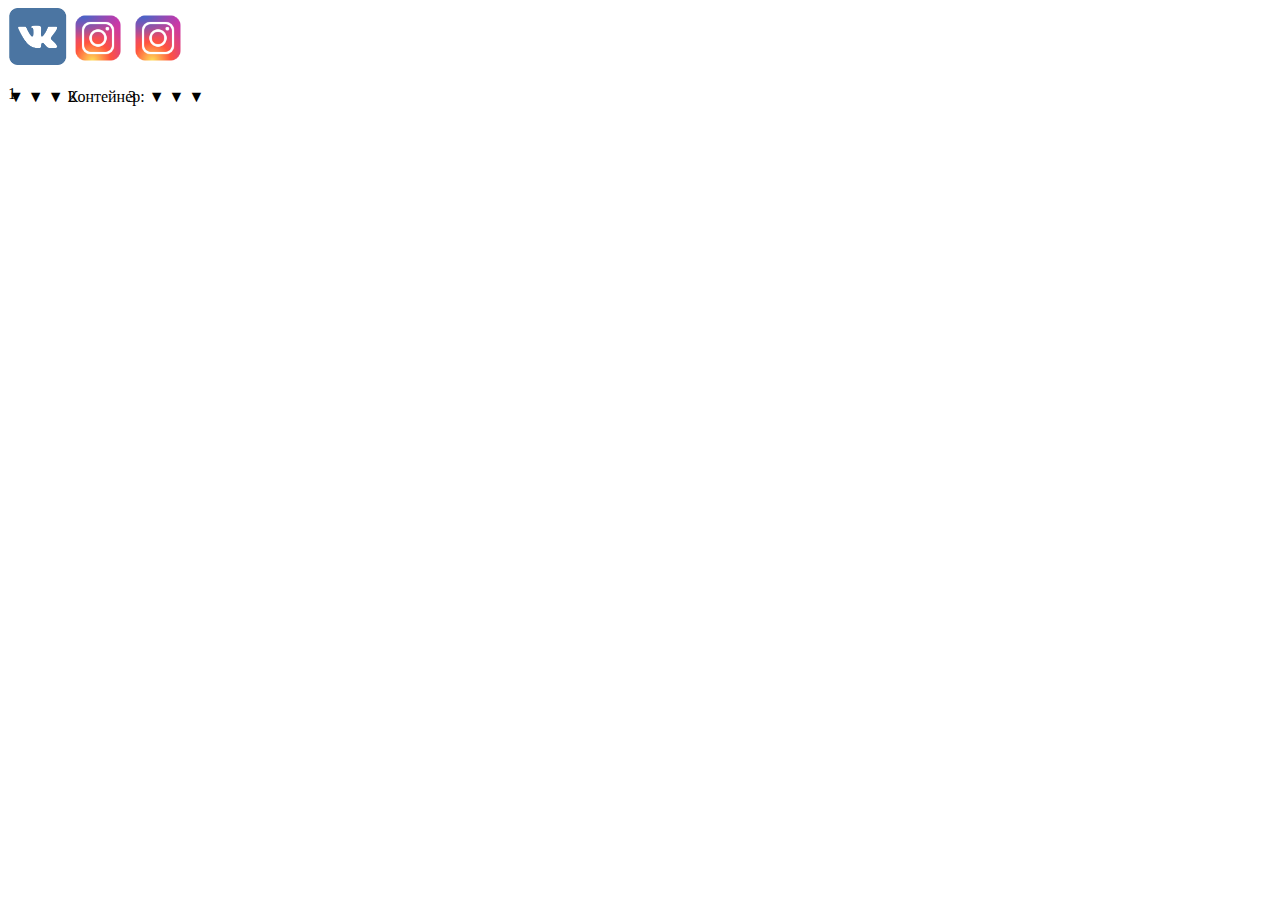
<file: Drag/index.html>
<!DOCTYPE HTML>
<html>

<head>
  <meta charset="UTF-8">
  <script src="https://cdn.polyfill.io/v1/polyfill.js?features=Element.prototype.closest"></script> 
  <link rel="stylesheet" href="style.css"> 
</head>

<body>

  <div style="height:64px" id="container" class="container">
    <div class="draggable">
      <img src="Images/1.png" width="60px">
      <p>1</p>
    </div>
    <div class="draggable">
      <img src="Images/2.png" width="60px">
      <p>2</p>
    </div>
    <div class="draggable">
      <img src="Images/2.png" width="60px">
      <p>3</p>
    </div>
    
    
  </div>

  <p>  ▼  ▼  ▼   Контейнер:   ▼  ▼  ▼  </p>


	<div class="primer1">
		<div class="block droppable"></div>
	</div>

<script src="DragManager.js"></script> 
<script src="script.js"></script>
</body>

</html>
</file>
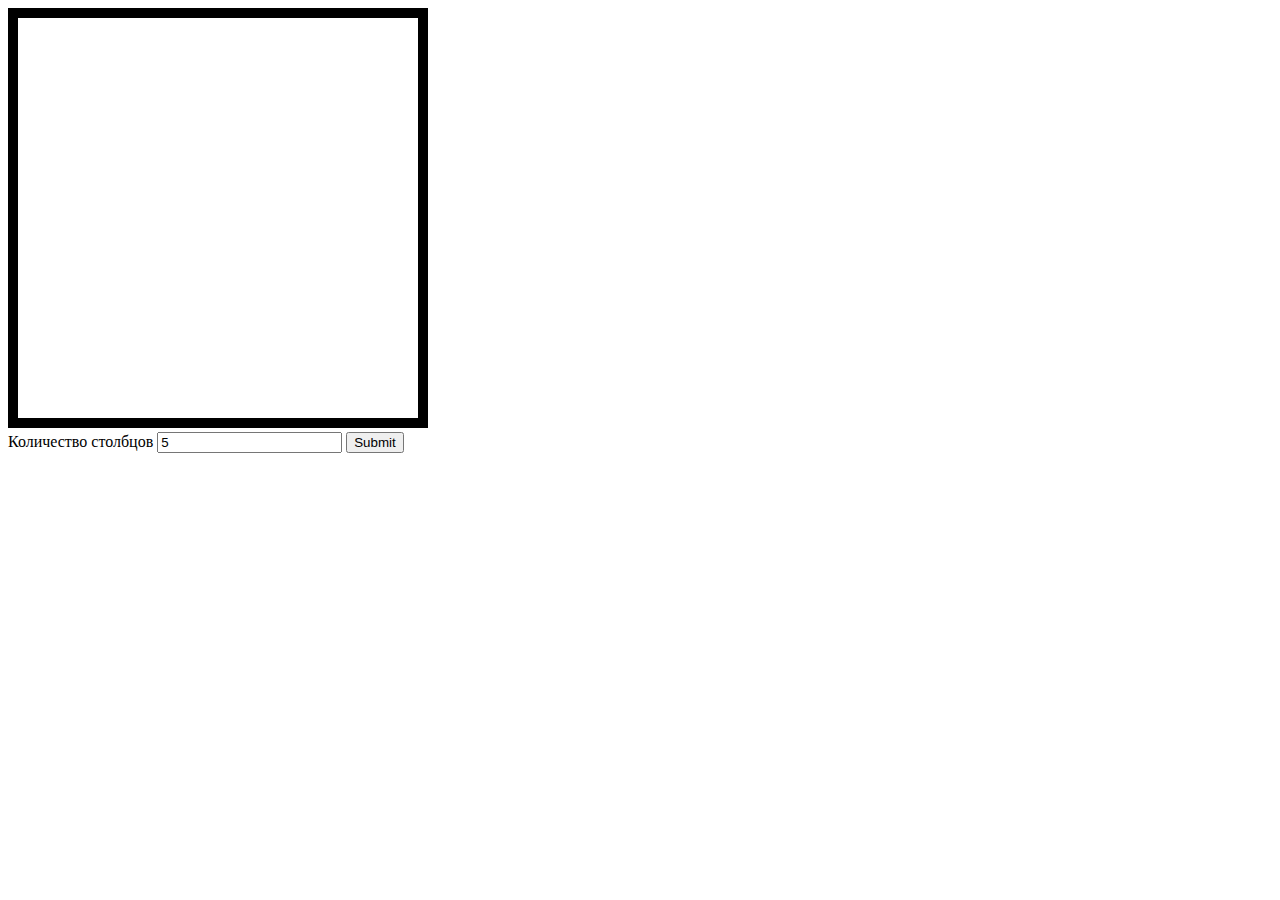
<file: Canvas/Canvas.html>
<!DOCTYPE html>
<html lang="en">
<head>
    <meta charset="UTF-8">
    <meta http-equiv="X-UA-Compatible" content="IE=edge">
    <meta name="viewport" content="width=device-width, initial-scale=1.0">
    <title>Document</title>
</head>
<body>
    <canvas id = "squareCanvas" width="400" height="400" style="border:10px solid #000"></canvas>
    <form>
        <label for="col">Количество столбцов
            <input type="number" name="col" id="col" value="5">
        </label>
        <input type="submit" onclick="Canvas()">
    </form>
    <script>

            function Canvas(){
            var x = document.getElementById("col").value;
            let art = document.getElementById("squareCanvas");
                let stylish = art.getContext("2d");
            for (let i = 0; i < x; i++) {
                stylish.fillStyle = "#529";
                var rand = Math.random() * (150 - 25) + 25;
                stylish.fillRect(25 * x, 400-rand,25,rand);
                
                
                
            }
            
        }
        
        
    </script>
    
    
</body>
</html>
</file>
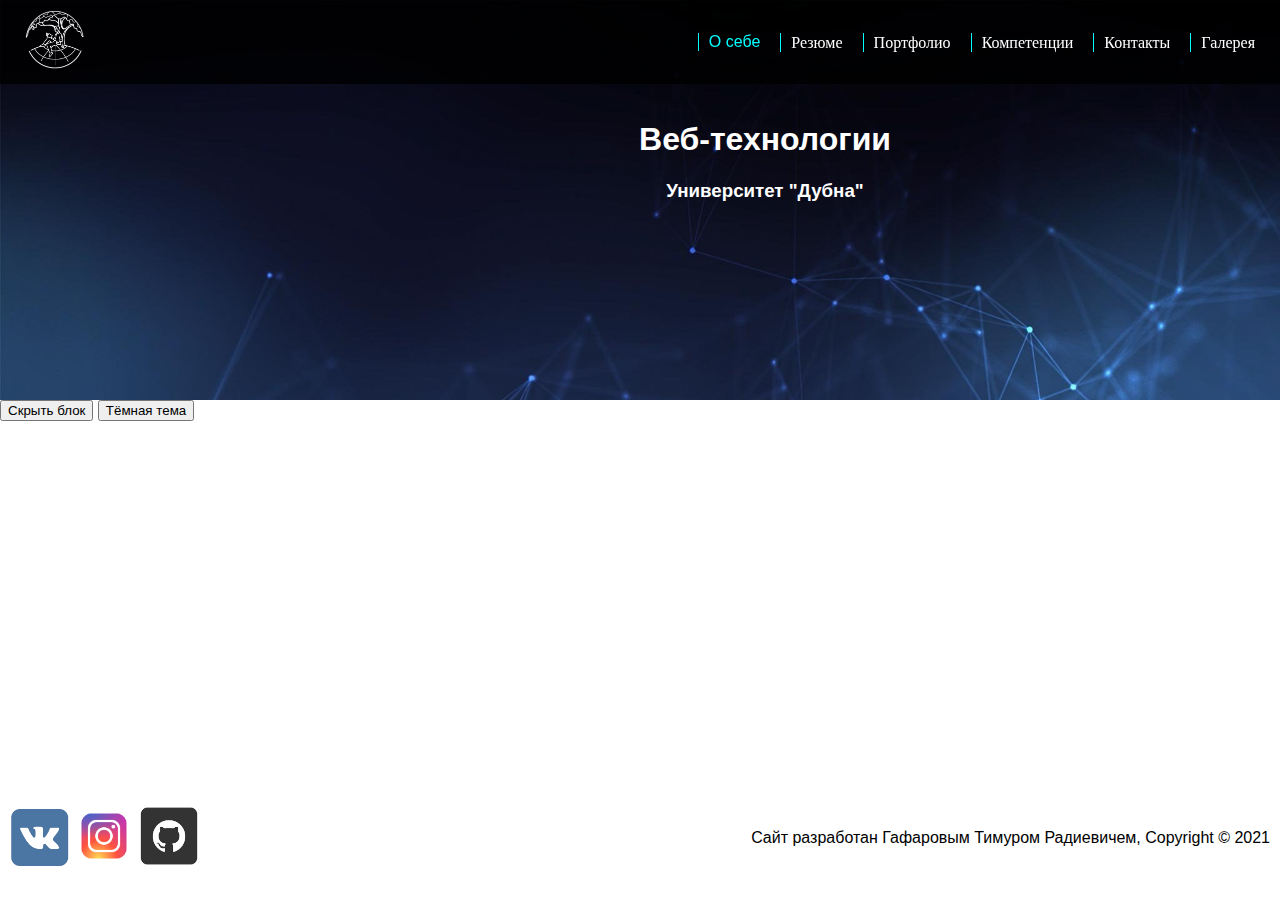
<file: Pages/About.html>
<!DOCTYPE html>
<html lang="ru">
<head>
    <meta charset="UTF-8">
    <title>About</title>
    <link href="Styles/style.css" rel="stylesheet" type="text/css">
    
</head>
<body onload="isDarkTheme('footer');">
    <script>function ShowBlock() {
        document.getElementById('menu').style.display = none;
      }</script>
    <article>
        <h1 class = "header__title">Веб-технологии</h1>
        <h3 class="header__title">Университет "Дубна"</h3>
    </article>
    <div class="menu" id="menu">

        <div class="menu__logo"><img src="Images/About/Logo.png" alt="logo" width="60"></div>
        <div class="menu__links">
            <div class="menu__links__item"><div class="menu__link__chosen" href="index.html">О себе</div></div>
            <div class="menu__links__item"><a class="menu__link" href="resume.html">Резюме</a></div>
                <div class="menu__links__item"><a class="menu__link" href = "portfolio.html">Портфолио</a></div>
            <div class="menu__links__item"><a class="menu__link" href="competence.html">Компетенции</a></div>
            <div class="menu__links__item"><a class="menu__link" href="contacts.html">Контакты</a></div>
            <div class="menu__links__item">
                <a class="menu__link" href="gallery.html">Галерея</a>
            </div>
        </div>
    </div>

    <button onclick="openbox('menu')">Скрыть блок</button>
    <button onclick="DarkTheme('footer')">Тёмная тема</button>
    <footer class = "footer__original down" id = "footer">
        <div class = "footer__original__icons" >
            <a href="https://vk.com/timon___timon"><img src="Images/Footer/1.png" alt="logo" width="60"></a>
            <a href=""><img src="Images/Footer/2.png" alt="logo" width="60"></a>
            <a href=""><img src="Images/Footer/3.png" alt="logo" width="60"></a>
        </div>
        <div >Сайт разработан Гафаровым Тимуром Радиевичем, Copyright © 2021</div>
    </footer>

    <script src = "Scripts/javascript.js"></script>
    <script src = "Scripts/cookies.js"></script>
</body>
</html>
</file>
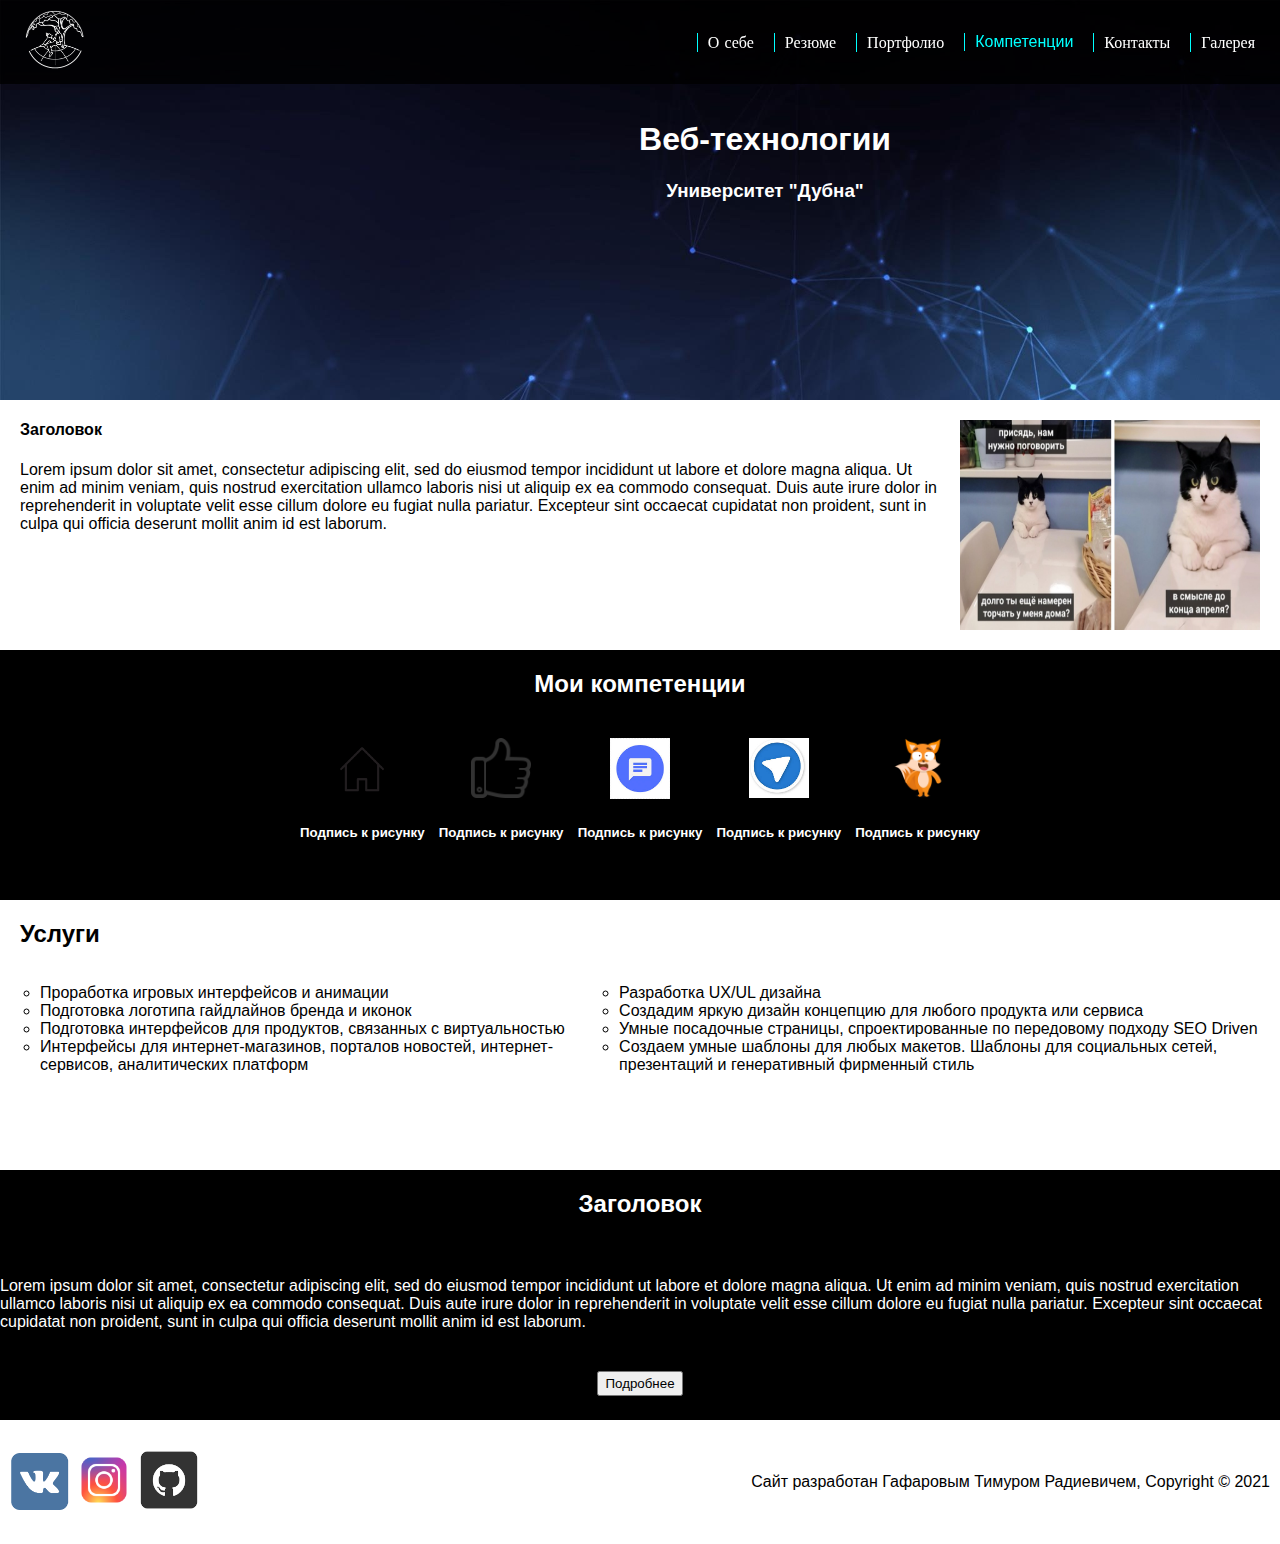
<file: Pages/competence.html>
<!DOCTYPE html>
<html lang="en">
<head>
    <meta charset="UTF-8">
    <meta http-equiv="X-UA-Compatible" content="IE=edge">
    <meta name="viewport" content="width=l, initial-scale=1.0">
    <title>Компетенции</title>
    <link href="Styles/style.css" rel="stylesheet" type="text/css"/>
</head>
<body>

    <article>
        <h1 class = "header__title">Веб-технологии</h1>
        <h3 class="header__title">Университет "Дубна"</h3>
    </article>

    <div class="menu">
        <div class="menu__logo"><img src="Images/About/Logo.png" alt="logo" width="60"></div>
        <div class="menu__links">
            
            <div class="menu__links__item">
                <a class="menu__link" href="About.html">О себе</a>
            </div>
            
            <div class="menu__links__item">
                <a class="menu__link" href="resume.html">Резюме</a>
            </div>
            
            <div class="menu__links__item">
                <a class="menu__link" href="portfolio.html">Портфолио</a>
            </div>

            <div class="menu__links__item">
                <div class="menu__link__chosen">Компетенции</div>
            </div>
            
            <div class="menu__links__item">
                <a class="menu__link" href="contacts.html">Контакты</a>
            </div>
            <div class="menu__links__item">
                <a class="menu__link" href="gallery.html">Галерея</a>
            </div>
        </div>
    </div>

    <div class="paragraph__comp">
        <div class="paragraph__text">
            <h4>Заголовок</h4>
            <p>Lorem ipsum dolor sit amet, consectetur adipiscing elit, sed do eiusmod tempor incididunt ut labore et dolore magna aliqua. Ut enim ad minim veniam, quis nostrud exercitation ullamco laboris nisi ut aliquip ex ea commodo consequat. Duis aute irure dolor in reprehenderit in voluptate velit esse cillum dolore eu fugiat nulla pariatur. Excepteur sint occaecat cupidatat non proident, sunt in culpa qui officia deserunt mollit anim id est laborum.</p>
        </div>
        <img class="paragraph__img right" src="Images/Competence/Paragraph.jpg"/>
    </div>    
    
    <div class="competences">
        <h2>Мои компетенции</h2>
        <div class = "competences__content">
            <div class="competences__item">
                <img class = competences__img src="Images/Competence/1.png" alt="logo" width="60">
                <h5>Подпись к рисунку</h5>
            </div>
            <div class="competences__item">
                <img class = competences__img src="Images/Competence/2.png" alt="logo" width="60">
                <h5>Подпись к рисунку</h5>
            </div>
            <div class="competences__item">
                <img class = competences__img src="Images/Competence/3.png" alt="logo" width="60">
                <h5>Подпись к рисунку</h5>
            </div>
            <div class="competences__item">
                <img class = competences__img src="Images/Competence/4.png" alt="logo" width="60">
                <h5>Подпись к рисунку</h5>
            </div>
            <div class="competences__item">
                <img class = competences__img src="Images/Competence/5.png" alt="logo" width="60">
                <h5>Подпись к рисунку</h5>
            </div>
        </div>
    </div>

    <div class="services">
        <h2 class = "services__header">Услуги</h2>
        <div class="services__content">
            <ul class="services__list">
                <li>Проработка игровых интерфейсов и анимации</li>
                <li>Подготовка логотипа гайдлайнов бренда и иконок</li>
                <li>Подготовка интерфейсов для продуктов, связанных с виртуальностью</li>
                <li>Интерфейсы для интернет-магазинов, порталов новостей, интернет-сервисов, аналитических платформ</li>
            </ul>
            <ul class="services__list">
                <li>Разработка UX/UL дизайна</li>
                <li>Создадим яркую дизайн концепцию для любого продукта или сервиса</li>
                <li>Умные посадочные страницы, спроектированные по передовому подходу SEO Driven</li>
                <li>Создаем умные шаблоны для любых макетов. Шаблоны для социальных сетей, презентаций и генеративный фирменный стиль</li>
            </ul>
        </div>
    </div>
    
    <div class="more">
        <h2  class = "more__header">Заголовок</h2>
        <p class = "more__text">Lorem ipsum dolor sit amet, consectetur adipiscing elit, sed do eiusmod tempor incididunt ut labore et dolore magna aliqua. Ut enim ad minim veniam, quis nostrud exercitation ullamco laboris nisi ut aliquip ex ea commodo consequat. Duis aute irure dolor in reprehenderit in voluptate velit esse cillum dolore eu fugiat nulla pariatur. Excepteur sint occaecat cupidatat non proident, sunt in culpa qui officia deserunt mollit anim id est laborum.</p>
        <button class="more__button">Подробнее</button>
    </div>

    <footer class = "footer__original">
        <div class = "footer__original__icons">
            <a href="https://vk.com/timon___timon"><img src="Images/Footer/1.png" alt="logo" width="60"></a>
            <a href=""><img src="Images/Footer/2.png" alt="logo" width="60"></a>
            <a href=""><img src="Images/Footer/3.png" alt="logo" width="60"></a>
        </div>
        <div class = "footer__sign">Сайт разработан Гафаровым Тимуром Радиевичем, Copyright © 2021</div>
    </footer>
</body>
</html>
</file>
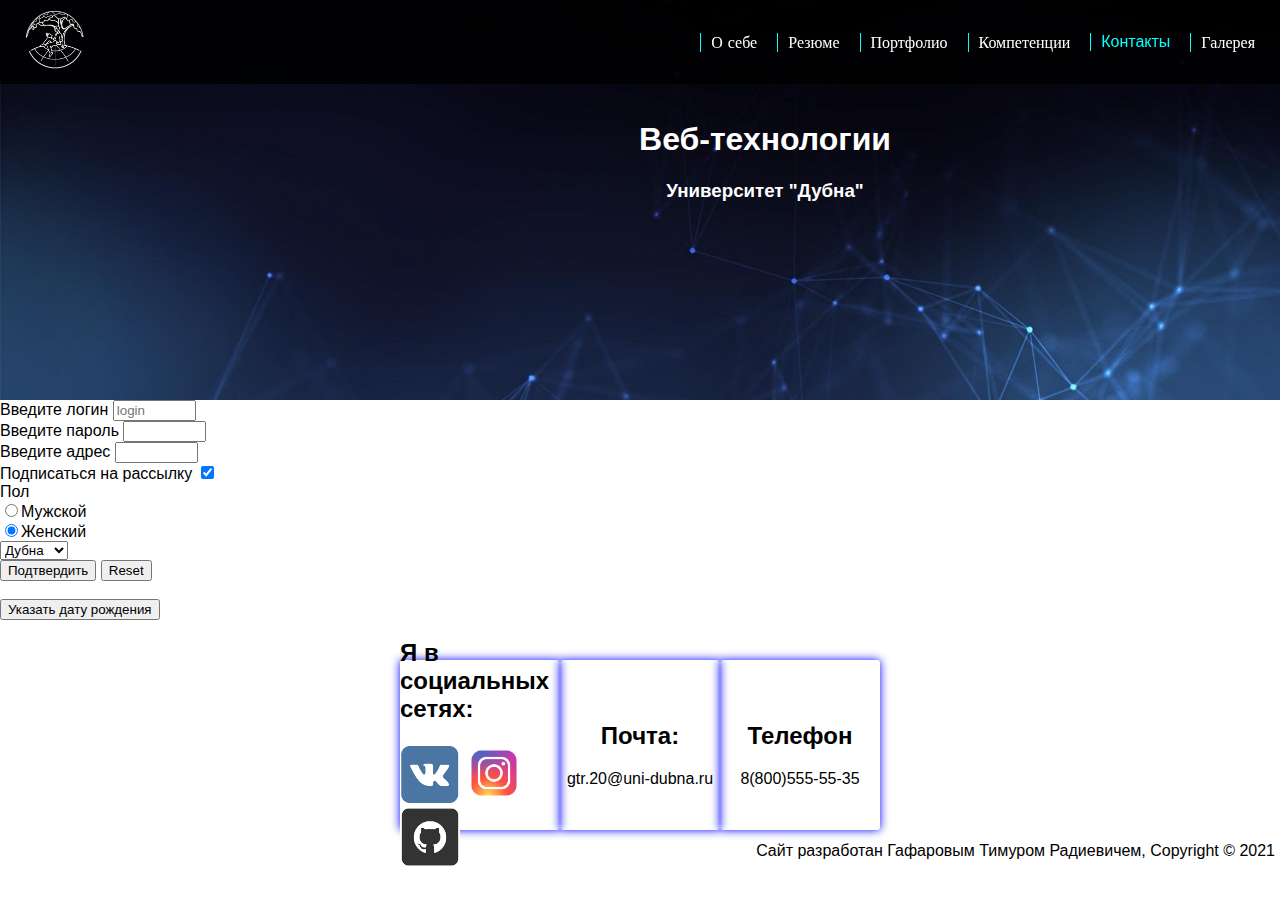
<file: Pages/contacts.html>
<!DOCTYPE html>
<html lang="en">
<head>
    
    <meta charset="UTF-8">
    <title>Document</title>
    <link href="Styles/style.css" rel="stylesheet" type="text/css"/>
</head>
<body>
    <article>
        <h1 class = "header__title">Веб-технологии</h1>
        <h3 class="header__title">Университет "Дубна"</h3>
    </article>
    
    <div class="menu">
        
        <div class="menu__logo"><img src="Images/About/Logo.png" alt="logo" width="60"></div>
        <div class="menu__links">
            
            <div class="menu__links__item">
                <a class="menu__link" href="About.html">О себе</a>
            </div>
            
            <div class="menu__links__item">
                <a class="menu__link" href="resume.html">Резюме</a>
            </div>
            
            <div class="menu__links__item">
                <a class="menu__link" href="portfolio.html">Портфолио</a>
            </div>

            <div class="menu__links__item">
                <a class="menu__link" href="competence.html">Компетенции</a>
            </div>
            
            <div class="menu__links__item">
                <div class="menu__link__chosen">Контакты</div>
            </div>
            
            <div class="menu__links__item">
                <a class="menu__link" href="gallery.html">Галерея</a>
            </div>
        </div>
    </div>

    
    <form action="javascript:reg()" method="GET" name="registr">
        <label for="login">Введите логин
            <input type="text" id = "login" name = "login" placeholder="login" size = "10" pattern=[a-zA-Z]+ required>
        </label><br>
        <label for = "password">Введите пароль
            <input type="password" id="password" name="pas" size="10" pattern=[a-zA-Z0-9]+ required>
        </label><br>
        <label for="email">Введите адрес
            <input type="email" id="email" name="email" size="10" required>
        </label><br>
        <label for="mailing">Подписаться на рассылку
            <input type="checkbox" id = "mailing" name="mailing" value="mailing_true"checked>
        </label><br>
        Пол<br>
        <label for="gender_m"><input type="radio" id="gender_m" name="gender" value="m"checked>Мужской</label><br>
        <label for="gender_w"><input type="radio" id="gender_w" name="gender" value="w"checked>Женский</label><br>

        <select name="city">Укажите город
            <option value="Dubna">Дубна</option>
            <option value="Ufa">Уфа</option>
            <option value="Moscow">Москва</option>
            
        </select>
        <br>
        
        
        
        <input type="submit" value="Подтвердить">
        <input type="reset">
        <div id = "render_registr"></div>
        <br>    
    </form>
    

    <button id="render_birthday">Указать дату рождения</button>
    <br>
    <div id = "form_birthday"></div>

    
    
    
    <footer class = "footer__contacts">
        
        <div class="footer__contacts__content">
            <div class="footer__frame">
                <h2>Я в социальных сетях:</h2>
                <div>
                    <a href="https://vk.com/timon___timon"><img src="Images/Footer/1.png" alt="logo" width="60"></a>
                    <a href=""><img src="Images/Footer/2.png" alt="logo" width="60"></a>
                    <a href=""><img src="Images/Footer/3.png" alt="logo" width="60"></a>
                </div>
            </div>

            <div class="footer__frame">
                <h2 class="footer__header">
                    Почта:
                </h2>
                <div class="footer__contacts__text">
                    gtr.20@uni-dubna.ru
                </div>
            </div>

            <div class="footer__frame">
                <h2 class="footer__header">
                    Телефон
                </h2>
                <div class="footer__contacts__text">
                    8(800)555-55-35
                </div>
            </div>
        </div>
        <div class = "footer__sign contacts">Сайт разработан Гафаровым Тимуром Радиевичем, Copyright © 2021</div>
    </footer>
    
</body>
<script src = "Scripts/javascript.js"></script>
</html>
</file>
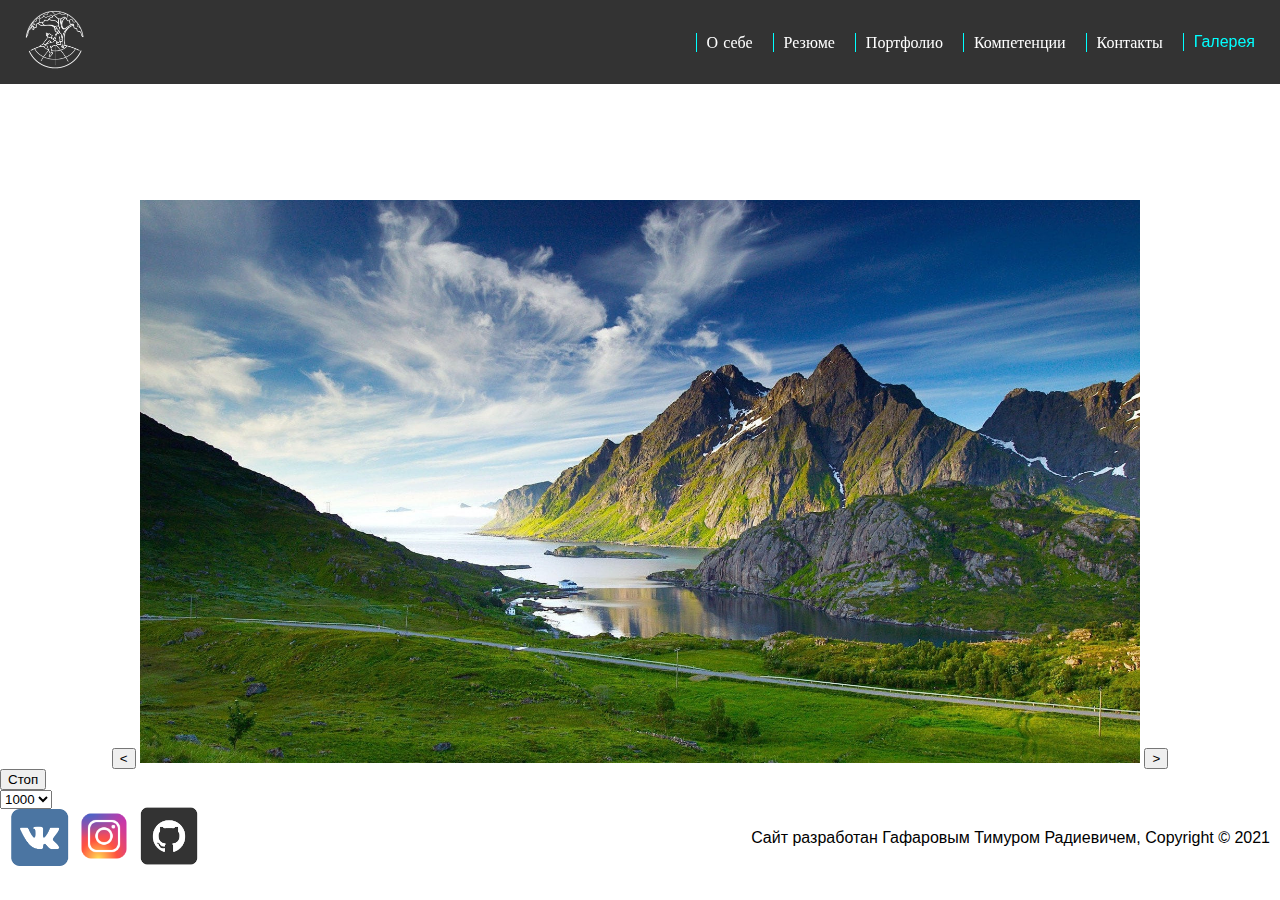
<file: Pages/gallery.html>
<!DOCTYPE html>
<html lang="en">
<head>
    <meta charset="UTF-8">
    <title>Портфолио</title>
    <link href="Styles/style.css" rel="stylesheet" type="text/css"/>
</head>
<body class="gallery__body" onload="imag()">

    <div class="menu">
        
        <div class="menu__logo"><img src="Images/About/Logo.png" alt="logo" width="60"></div>
        <div class="menu__links">
            <div class="menu__links__item">
                <a class="menu__link" href="About.html">О себе</a>
            </div>
            <div class="menu__links__item"><a class="menu__link" href="resume.html">Резюме</a></div>
                <div class="menu__links__item"><a class="menu__link" href="portfolio.html">Портфолио</a></div>
            <div class="menu__links__item"><a class="menu__link" href="competence.html">Компетенции</a></div>
            <div class="menu__links__item"><a class="menu__link" href="contacts.html">Контакты</a></div>
            <div class="menu__links__item">
                <div class="menu__link__chosen">Галерея</div>
            </div>
        </div>
    </div>

    <div class = "photo">
        <div class="flex__container">
            <button onclick="left();" id = "left"> < </button>
            <img class="img__gallery" id = "img__gallery">
            <button onclick="right();" id="right"> > </button>
        </div>
    </div>
    <button onclick="mult();" id = "start__stop">Стоп</button>
    
    <form>
        <select name = "size" onchange = "resize();" id = "size">
            <option value="700">700</option>
            <option value="800">800</option>00</option>
            <option value="900">900</option>
            <option value="1000" selected>1000</option>
        </select>
    </form>

    <footer class = "footer__original down">
        <div class = "footer__original__icons">
            <a href="https://vk.com/timon___timon"><img src="Images/Footer/1.png" alt="logo" width="60"></a>
            <a href=""><img src="Images/Footer/2.png" alt="logo" width="60"></a>
            <a href=""><img src="Images/Footer/3.png" alt="logo" width="60"></a>
        </div>
        <div>Сайт разработан Гафаровым Тимуром Радиевичем, Copyright © 2021</div>
    </footer>
<script src = "Scripts/javascript.js"></script>
</body>
</html>
</file>
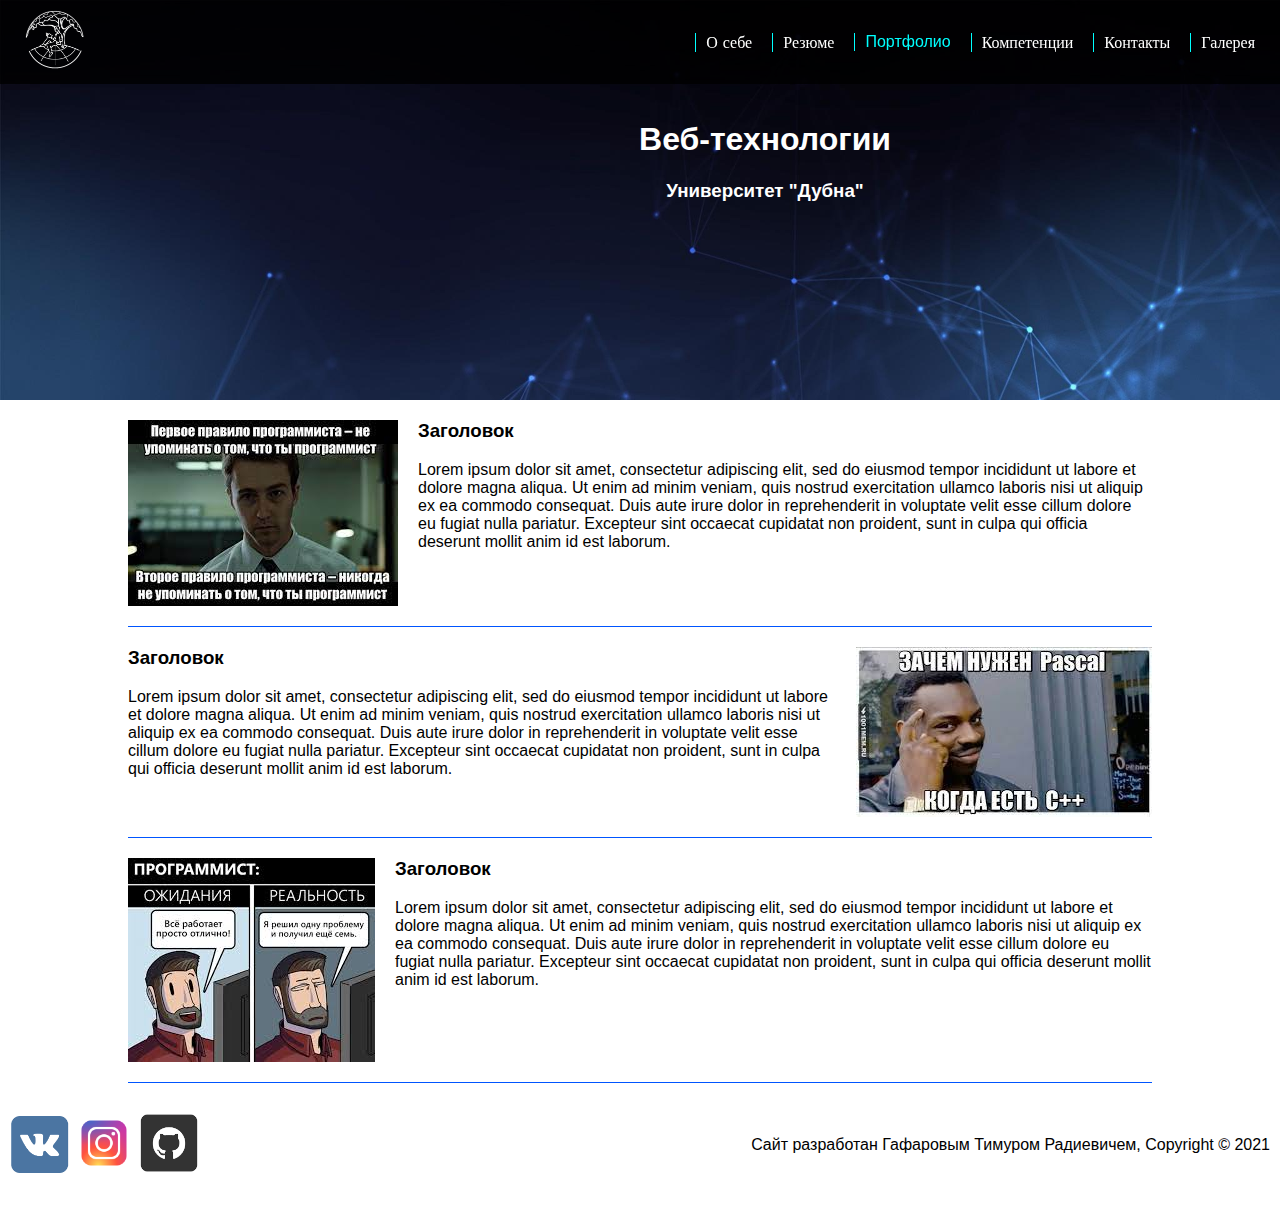
<file: Pages/portfolio.html>
<!DOCTYPE html>
<html lang="ru">
<head>
    <meta charset="UTF-8">
    <title>Портфолио</title>
    <link href="Styles/style.css" rel="stylesheet" type="text/css"/>
</head>
<body>
    
    <article>
        <h1 class = "header__title">Веб-технологии</h1>
        <h3 class="header__title">Университет "Дубна"</h3>
    </article>

    <div class="menu">
        
        <div class="menu__logo"><img src="Images/About/Logo.png" alt="logo" width="60"></div>
        <div class="menu__links">
            <div class="menu__links__item">
                <a class="menu__link" href="About.html">О себе</a>
            </div>
            <div class="menu__links__item"><a class="menu__link" href="resume.html">Резюме</a></div>
                <div class="menu__links__item"><div class="menu__link__chosen">Портфолио</div></div>
            <div class="menu__links__item"><a class="menu__link" href="competence.html">Компетенции</a></div>
            <div class="menu__links__item"><a class="menu__link" href="contacts.html">Контакты</a></div>
            <div class="menu__links__item">
                <a class="menu__link" href="gallery.html">Галерея</a>
            </div>
        </div>
    </div>

    <div class = "paragraph">
        <img class = "paragraph__img" src="Images/Portfolio/1.png" alt="img" width="60">
        <div class = "paragraph__text">
            <h3 class = paragraph__header>Заголовок</h3>
            <div class = "paragraph__content">Lorem ipsum dolor sit amet, consectetur adipiscing elit, sed do eiusmod tempor incididunt ut labore et dolore magna aliqua. Ut enim ad minim veniam, quis nostrud exercitation ullamco laboris nisi ut aliquip ex ea commodo consequat. Duis aute irure dolor in reprehenderit in voluptate velit esse cillum dolore eu fugiat nulla pariatur. Excepteur sint occaecat cupidatat non proident, sunt in culpa qui officia deserunt mollit anim id est laborum.</div>
        </div>
    </div>

    <div class = "paragraph">
        <div class = "paragraph__text">
            <h3 class = paragraph__header>Заголовок</h3>
            <div class = "paragraph__content">Lorem ipsum dolor sit amet, consectetur adipiscing elit, sed do eiusmod tempor incididunt ut labore et dolore magna aliqua. Ut enim ad minim veniam, quis nostrud exercitation ullamco laboris nisi ut aliquip ex ea commodo consequat. Duis aute irure dolor in reprehenderit in voluptate velit esse cillum dolore eu fugiat nulla pariatur. Excepteur sint occaecat cupidatat non proident, sunt in culpa qui officia deserunt mollit anim id est laborum.</div>
        </div>
        <img class = "paragraph__img right" src="Images/Portfolio/2.png" alt="img" width="60">
    </div>

    <div class = "paragraph">
        <img class = "paragraph__img" src="Images/Portfolio/3.png" alt="img" width="60">
        <div class = "paragraph__text">
            <h3 class = paragraph__header>Заголовок</h3>
            <div class = "paragraph__content">Lorem ipsum dolor sit amet, consectetur adipiscing elit, sed do eiusmod tempor incididunt ut labore et dolore magna aliqua. Ut enim ad minim veniam, quis nostrud exercitation ullamco laboris nisi ut aliquip ex ea commodo consequat. Duis aute irure dolor in reprehenderit in voluptate velit esse cillum dolore eu fugiat nulla pariatur. Excepteur sint occaecat cupidatat non proident, sunt in culpa qui officia deserunt mollit anim id est laborum.</div>
        </div>
    </div>

    <footer class = "footer__original">
        <div class = "footer__original__icons">
            <a href="https://vk.com/timon___timon"><img src="Images/Footer/1.png" alt="logo" width="60"></a>
            <a href=""><img src="Images/Footer/2.png" alt="logo" width="60"></a>
            <a href=""><img src="Images/Footer/3.png" alt="logo" width="60"></a>
        </div>
        <div>Сайт разработан Гафаровым Тимуром Радиевичем, Copyright © 2021</div>
    </footer>
</body>
</html>
</file>
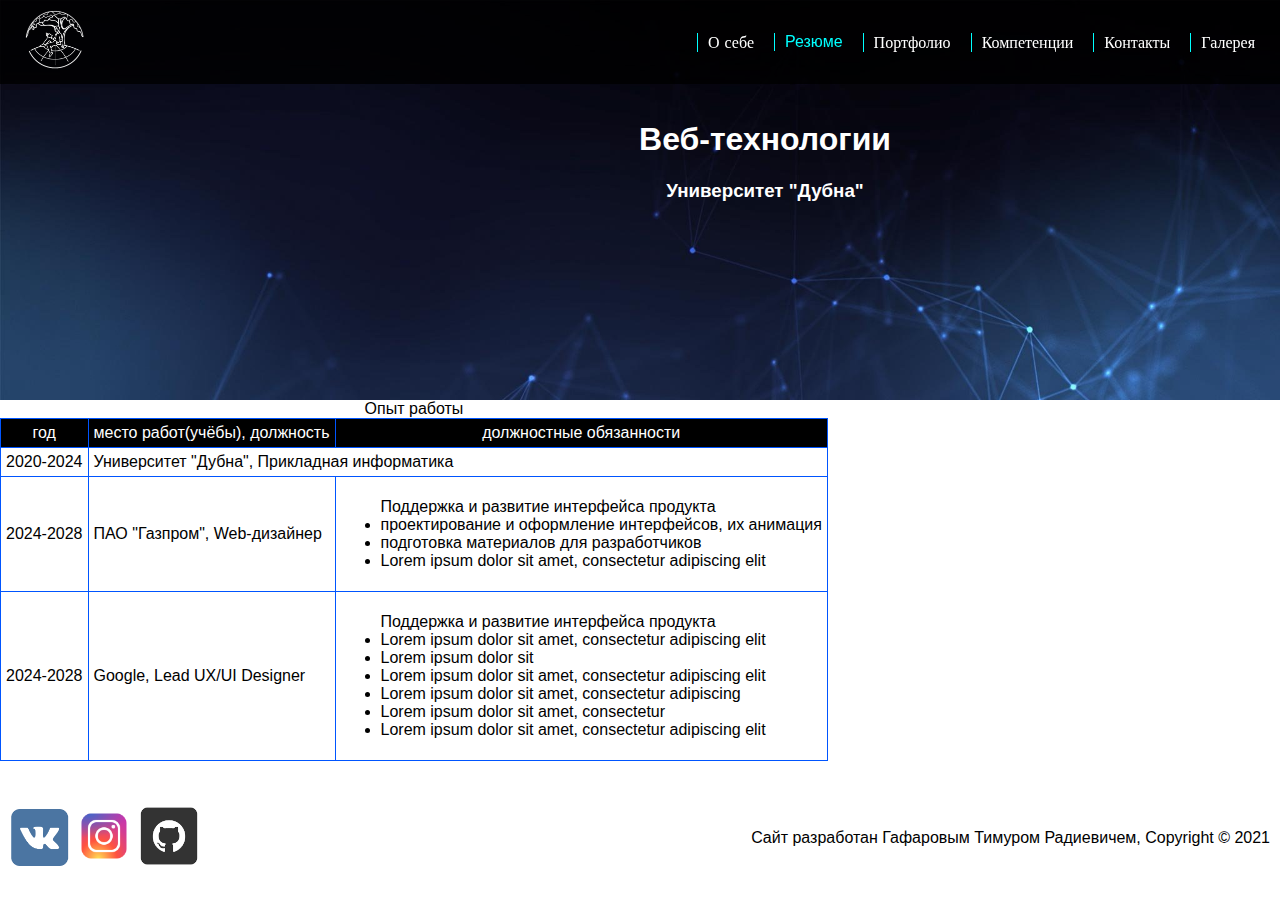
<file: Pages/resume.html>
<!DOCTYPE html>
<html lang="en">
<head>
    <meta charset="UTF-8">
    <meta http-equiv="X-UA-Compatible" content="IE=edge">
    <meta name="viewport" content="width=l, initial-scale=1.0">
    <title>Document</title>
    <link href="Styles/style.css" rel="stylesheet" type="text/css"/>    
</head>
<body>
    
    <article>
        <h1 class = "header__title">Веб-технологии</h1>
        <h3 class="header__title">Университет "Дубна"</h3>
    </article>

    <div class="menu">
        <div class="menu__logo"><img src="Images/About/Logo.png" alt="logo" width="60"></div>
        <div class="menu__links">
            
            <div class="menu__links__item">
                <a class="menu__link" href="About.html">О себе</a>
            </div>
            
            <div class="menu__links__item">
                <div class="menu__link__chosen">Резюме</div>
            </div>
            
            <div class="menu__links__item">
                <a class="menu__link" href="portfolio.html">Портфолио</a>
            </div>

            <div class="menu__links__item">
                <a class="menu__link" href="competence.html">Компетенции</a>
            </div>
            
            <div class="menu__links__item">
                <a class="menu__link" href="contacts.html">Контакты</a>
            </div>
            <div class="menu__links__item">
                <a class="menu__link" href="gallery.html">Галерея</a>
            </div>
        </div>
    </div>
    
    <table>
        <caption>Опыт работы</caption>
        <tr class = table__header>
            <td>год </td>
            <td>место работ(учёбы), должность</td>
            <td>должностные обязанности</td>
        </tr>
        <tr>
            <td>2020-2024</td>
            <td colspan="2">Университет "Дубна", Прикладная информатика</td>
        </tr>
        <tr>
            <td>2024-2028</td>
            <td>ПАО "Газпром", Web-дизайнер</td>
            <td>
                
                <ul>
                    Поддержка и развитие интерфейса продукта
                    <li>проектирование и оформление интерфейсов, их анимация</li>
                    <li>подготовка материалов для разработчиков</li>
                    <li>Lorem ipsum dolor sit amet, consectetur adipiscing elit</li>
                </ul>
            </td>
        </tr>
        <tr>
            <td>2024-2028</td>
            <td>Google, Lead UX/UI Designer</td>
            <td>
                
                <ul>
                    Поддержка и развитие интерфейса продукта
                    <li>Lorem ipsum dolor sit amet, consectetur adipiscing elit</li>
                    <li>Lorem ipsum dolor sit</li>
                    <li>Lorem ipsum dolor sit amet, consectetur adipiscing elit</li>
                    <li>Lorem ipsum dolor sit amet, consectetur adipiscing</li>
                    <li>Lorem ipsum dolor sit amet, consectetur</li>
                    <li>Lorem ipsum dolor sit amet, consectetur adipiscing elit</li>
                </ul>
            </td>
        </tr>
    </table>

    <footer class = "footer__original down">
        <div class = "footer__original__icons">
            <a href="https://vk.com/timon___timon"><img src="Images/Footer/1.png" alt="logo" width="60"></a>
            <a href=""><img src="Images/Footer/2.png" alt="logo" width="60"></a>
            <a href=""><img src="Images/Footer/3.png" alt="logo" width="60"></a>
        </div>
        <div>Сайт разработан Гафаровым Тимуром Радиевичем, Copyright © 2021</div>
    </footer>
</body>
</html>
</file>
<file: Drag/style.css>
.primer1{
	/*background-image: url('http://ibb.co/rMgnrhN');*/
	background-image: url('https://cdn1.savepice.ru/uploads/2019/6/2/495a9c5993f6b05194bd6cbd26e250b7-full.jpg');
	width: 300px;
	height: 300px;
	text-align: center;
	text-align: left;
	background-size: cover;
    width: x;
    height: y;
	}
	.primer1 .block{
	width: 285px;
	height: 220px;	
	position: absolute;
	margin-top: 10px;
	margin-left:  7px;	
	}
	.draggable{
		 transition: width 2s;
		 
	}

	.container{
		display: flex;
	}
</file>
<file: Pages/Styles/style.css>
/* antic-regular - latin */
@font-face {
    font-family: 'Antic';
    font-style: normal;
    font-weight: 400;
    src: url('../Fonts/antic-v12-latin-regular.eot'); /* IE9 Compat Modes */
    src: local(''),
         url('../Fonts/antic-v12-latin-regular.eot?#iefix') format('embedded-opentype'), /* IE6-IE8 */
         url('../Fonts/antic-v12-latin-regular.woff2') format('woff2'), /* Super Modern Browsers */
         url('../Fonts/antic-v12-latin-regular.woff') format('woff'), /* Modern Browsers */
         url('../Fonts/antic-v12-latin-regular.ttf') format('truetype'), /* Safari, Android, iOS */
         url('../Fonts/antic-v12-latin-regular.svg#Antic') format('svg'); /* Legacy iOS */
  }

body
{
    margin: 0;
    padding: 0;
}


*
{
        box-sizing: border-box;
    -webkit-box-sizing: border-box;
    font-family: 'Gill Sans', 'Gill Sans MT', Calibri, 'Trebuchet MS', sans-serif;
}

a 
{
    text-decoration: none;
}


article

{

text-align: center;

background-image: url(../Images/Backgrounds/Article.jpg);

height: 400px;

background-repeat: no-repeat;

background-position: left;

background-color: #020305;

background-attachment: fixed;

background-size: cover;

padding-left: 250px;

padding-top: 100px;

}

.gallery__body{
    margin-top: 84px;
}

.img__gallery{
    max-width: 1000px;
}

.photo{
    display: flex;  
    justify-content: center;
    width: 100%;
    margin-top: 200px;
}

.header__title
{
    color:#fff;
}


.menu
{
    
    display: flex;
    justify-content: space-between;
    background: rgba(0,0,0,0.8);
    position:fixed;
    z-index: 10;
    top:0;
    width: 100%;
    padding: 10px 25px;
    font-family: 'Antic';
    
}



.menu__links
{
    display: flex;
    align-items: center;
    column-gap: 20px;
}



.menu__links__item
{
    display: block;
    border-left: 1px solid #00FFFF ;
    padding-left: 10px;
}

.menu__link
{
    font-family: 'Antic';
    font-style: normal;
    font-weight: 400;
    position: relative;
    color:#fff;
    font-family: 'Antic';
}

.menu__link__chosen
{
    color: #00FFFF;
    cursor: default;
    
}

.menu__link:after
{
    content:"";
    position:absolute;
    left:0;
    bottom:-1.5px;
    right:0;
    margin:auto;
    background:#00FFFF;
    height:2px;
    opacity: 0;
  }

.menu__link:hover:after
{
    opacity: 1;
}

table
{
      border: 1px solid #0055FF;
      border-collapse: collapse;
}

th 
{
    border: 1px solid #0055FF;
}

td 
{
    border: 1px solid #0055FF;
    padding: 5px;
}

.table__header
{
      background: #000;
      color: #fff;
      text-align: center;
}

.paragraph
{
    display: flex;
    width:80%;
    border-bottom: 1px solid #0055FF;
    margin-left: auto;
    margin-right: auto;

}

.paragraph__comp
{
    display: flex;
    flex-direction: row;
    min-height: 250px;
    margin: 0 20px 0 20px;
}

.paragraph__text
{
    display: block;
}

.paragraph__header
{
    margin-top: 20px;    
}



.paragraph__img
{
    max-width: 300px;
    width: auto;
    height: auto;
    margin: 20px 20px 20px 0;
    
}

.paragraph__img.right
{
    margin: 20px 0 20px 20px;
}

.footer__original
{
    display: flex;
    padding:30px 10px;  
    align-items: center;
    justify-content: space-between;
    
}

.footer__original.down
{
    position: absolute;
    bottom: 0;
    width: 100%;
}

.competences
{
    background-color: black;
    color: white; 
    display: flex;
    flex-direction: column;
    align-items: center;
    min-height: 250px;
    padding: 0 300px;
}

.competences__content
{
    display: flex;
    justify-content: space-between;
    align-items: center;
    text-align: center;
    margin-top: 20px;
    width: 100%;
}



.competences__img
{
    width: 60px;
}

.services
{
    min-height: 250px;
}

.services__header
{
    margin-left: 20px;
}

.services__content
{
    display: flex;
    margin-left: auto;
    margin-right: auto;
}

.services__list
{
    list-style-type: circle;
}

.more
{
    display: flex;
    flex-flow: wrap;
    min-height: 250px;
    background-color: black;
    color:white;   
}

.more__header
{
    margin-left: auto;
    margin-right: auto;
}

.more__button
{
    margin-left: auto;
    margin-right: auto;
    height: 25px;
    bottom: 0;
}

.footer__contacts
{
    padding: 40px 400px;
    position: relative;
}

.footer__contacts__content
{
    display: flex;
    justify-content: space-between;
}

.footer__frame
{
    display: flex;
    flex-direction: column;
    justify-content: center;
    align-items: center;
    width: 300px;
    height: 170px;
    box-shadow: 0 0 10px blue;
    border-radius: 3px;
}

.footer__header
{

}

.footer__contacts__text
{

}

.footer__sign
{

}

.footer__sign.contacts
{
    position:absolute;
    right: 5px;
    bottom: 10px;
}
</file>
